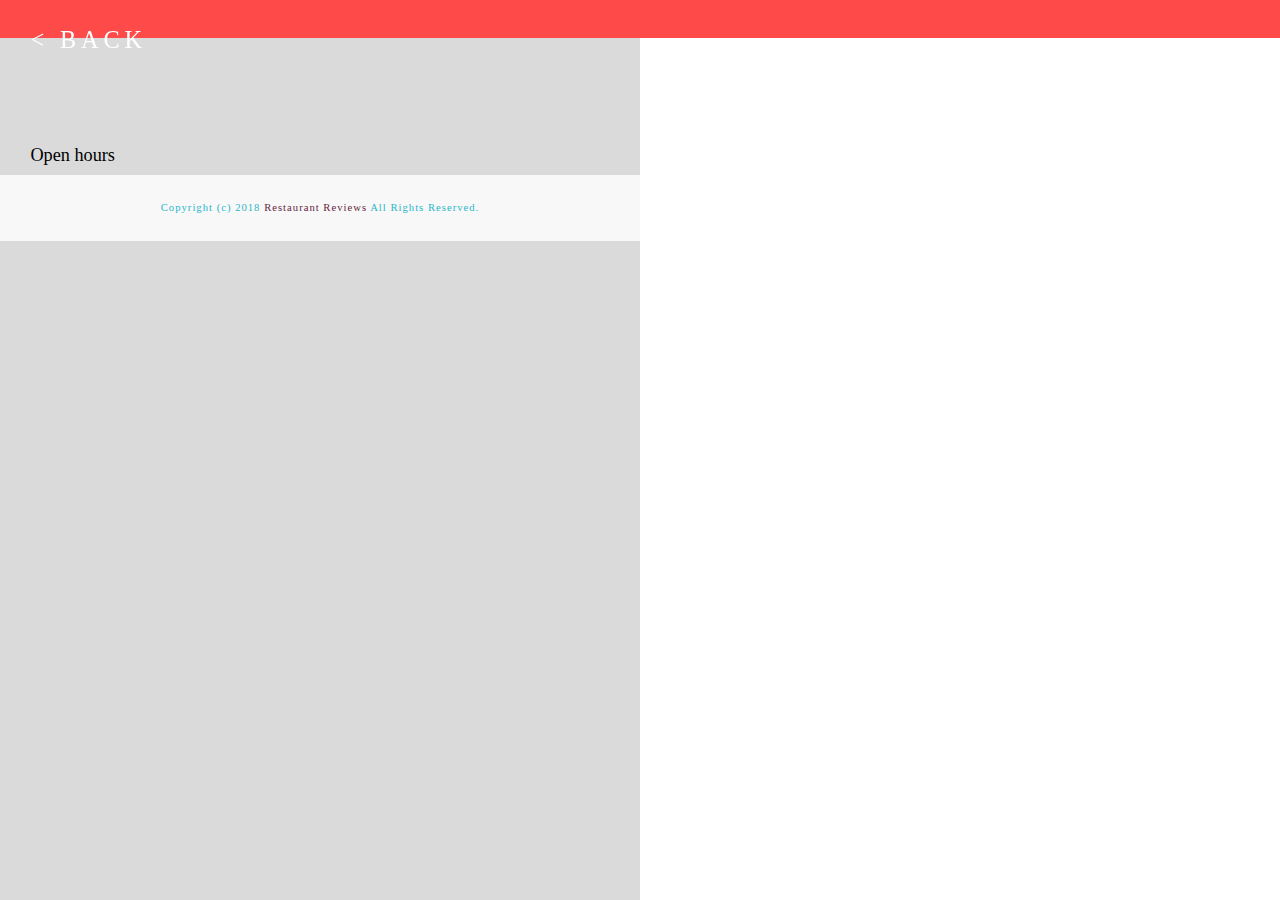
<file: restaurant.html>
<!DOCTYPE html>
<html>

<head>
  <!------- Meta tags -------->
6	  <meta charset="UTF-8">
7	  <meta name="viewport" content="width=device-width, initial-scale=1.0">
8	  <meta http-equiv="X-UA-Compatible" content="ie=edge">
9	  <meta name="Description" content="Project 6 Restaurant Review App">
10	  <meta name="author" content="CLM">
  <!-- Normalize.css for better cross-browser consistency -->
  <link rel="stylesheet" src="//normalize-css.googlecode.com/svn/trunk/normalize.css" />
  <!-- Main CSS file -->
  <link rel="stylesheet" href="css/styles.css">
  <link rel="stylesheet" href="css/responsive.css">
  <!-- Google Fonts Roboto Slab -->
  <link href="https://fonts.googleapis.com/css?family=Roboto+Slab" rel="stylesheet">
    <!-- Open-source JavaScript library for mobile-friendly interactive maps -->

  <link rel="stylesheet" href="https://unpkg.com/leaflet@1.3.1/dist/leaflet.css" integrity="sha512-Rksm5RenBEKSKFjgI3a41vrjkw4EVPlJ3+OiI65vTjIdo9brlAacEuKOiQ5OFh7cOI1bkDwLqdLw3Zg0cRJAAQ==" crossorigin=""/>

<!------ Page title ------>
  <title>Restaurant Info</title>
</head>

<body class="inside">
  <!------ Beginning header ------>
  <header>
    <!-- Beginning nav -->

    <nav class="wrapper">
      <div class="back" role="banner" tabindex="0">
        <a href="./">
          <h1> < Back</h1>
        </a>
      </div>
  </header>

  <!------ Main content ------>
  <main id="maincontent">

    <!-- Restaurant info -->
    <section id="restaurant-container">

      <div class="restaurant-header">
        <h1 id="restaurant-name" tabindex="0"></h1>
        <p id="restaurant-neighborhood" tabindex="0" aria-label="Neighborhood"></p>
        <p id="restaurant-address" tabindex="0" aria-label="Address"></p>
        <span id="restaurant-rating" tabindex="0" aria-label="Rating"></span>
        <span id="restaurant-cuisine" tabindex="0" aria-label="Cuisine"></span>
      </div>

      <img id="restaurant-img" tabindex="-1" role="image">

      <div class="open-hours" tabindex="0">
        <h2>Open hours</h2>
        <hr>
        <table id="restaurant-hours"></table>
      </div>

    </section>
    <!------ Reviews ------->
    <section id="reviews-container">
      <ul id="reviews-list"></ul>
    </section>
  <!------ End reviews ------>

    <!-- Map -->
    <section id="map-container" tabindex="-1" role="application" aria-disabled="true">
      <div id="map"></div>
    </section>

  </main>
  <!------ End main ------->

  <!------- Beginning footer ------>
  <footer id="footer" tabindex="0">
      <div class="wrapper">
        Copyright (c) 2018  <a href="./"><strong>Restaurant Reviews</strong></a>  All Rights Reserved.
      </div>
    </footer>
  <!------ End footer ------>
  <script src="https://unpkg.com/leaflet@1.3.1/dist/leaflet.js" integrity="sha512-/Nsx9X4HebavoBvEBuyp3I7od5tA0UzAxs+j83KgC8PU0kgB4XiK4Lfe4y4cgBtaRJQEIFCW+oC506aPT2L1zw==" crossorigin=""></script>
  <!------ Beginning scripts ------>
  <script src="https://unpkg.com/leaflet@1.3.1/dist/leaflet.js" integrity="sha512-/Nsx9X4HebavoBvEBuyp3I7od5tA0UzAxs+j83KgC8PU0kgB4XiK4Lfe4y4cgBtaRJQEIFCW+oC506aPT2L1zw==" crossorigin=""></script>
  <script type="text/javascript" src="js/dbhelper.js"></script>
  <script type="text/javascript" src="js/restaurant_info.js"></script>
  <!------ End scripts ------>

</body>

</html>
</file>
<file: css/styles.css>
@charset "utf-8";
/* CSS Document */

* {
    box-sizing: border-box;
}

body,td,th,p{
	font-family: Palatino Linotype;
	font-size: 0.95em;
	font-weight: lighter;
	color: #40557;
	line-height: 1.5;
}
body {
	background-color: #DADADA;
	margin: 0;
	position:relative;
	overflow-x: visible;
}
a {
	color: #651e3e;
	text-decoration: none;
}
a:hover, a:focus {
	color: #fed766;
	text-decoration: none;
}
a img{
	border: none 0px #fe4a49;
}
h1, h2, h3, h4, h5, h6 {
  font-family: Palatino Linotype;
  font-weight: 400;
}
article, aside, canvas, details, figcaption, figure, footer, header, hgroup, menu, nav, section {
	display: block;
}
.wrapper {	39	  background-color: #f4f4f8;
		width: 100%;	40	  min-height: 100%;
		margin: 0 auto;
}
header{
  height: 5em;
	background-color: #fe4a49;
	position: fixed;
	top: 0;
	left: 0;
	width: 100%;
	z-index: 99;
}
/* ====================== Navigation ====================== */
nav {
  height: 80px;
	display: flex;
	flex-wrap: nowrap;
  text-align:center;
	justify-content: space-between;
}
.logo {
	margin: auto;
	color: white;

}
.logo a {
	color: inherit;
	display: inline-flex;
	align-items: center;
	padding: 0 1em;
	height: 100%;

}

.logo {
	color: white;
}

.logo a {
	color: inherit;
	display: inline-flex;
	align-items: center;
	padding: 0 1em;
	height: 100%;
}

.logo h1 {
	font-size: 1.6em;
	letter-spacing: 0.2em;
	text-transform: uppercase;
	margin: 0;
	align-content: center;
}

.logo:hover {
	color: #fed766;

}
/* ====================== Restaurant Filtering ====================== */

.filter-options {
	align-items: center;
	display: inline-flex;
	float: right;
	padding-right: 2em;
}

.filter-options h2 {
	color: #651e3;
	font-size: 1.2em;
	line-height: 1;
	margin: 1em;
}

.filter-options select {
	background-color: #2ab7ca;
	color: #683800;
	font-family: 'Palatino Linotype';
	font-size: 1em;
	border: 1px solid #ff9800;
	border-radius: 0.5em;
	margin: 0 0.5em;
	padding: 0.5em;
	width: auto;
}

/* ====================== Main ====================== */

.main-content {
	min-height: 100%;
}

.home main {
	margin-top: 5em;
}

/* ====================== Map ====================== */

#map {
	height: 300px;
	width: 100%;
	z-index: 10;

}
/* ====================== Restaurant Listing ====================== */
#restaurants-list {
	background-color: #ffffff;
	list-style: outside none none;
	margin: 0;
	padding: 2em;
	display: flex;
	flex-wrap: wrap;
	justify-content: center;
}

#restaurants-list li {
	border: 1px solid #dcdcdc;
	background-color: #f8f8f8;
	margin: 0 0.8em 1.6em 0.8em;
	padding: 0;
	width: 270px;
	border-radius: 0 2em 0 2em;
}

#restaurants-list li a {
	display: inline-block;
	text-transform: uppercase;
}

#restaurants-list li a:hover {
	background-color: #fff;
	border-radius: 0 0 0 2em;
}
#restaurants-list a:hover .restaurant-name {
	color: #2ab7ca;
}

#restaurants-list .restaurant-img {
	display: block;
	margin: 0;
	max-width: 100%;
	min-width: 100%;
	border-radius: 0 2em 0 0;
}

.restaurant-label {
	padding: 1em 1.6em;
	text-align: left;
	border-radius: 0 0 0 2em;
	color: #2ab7ca;
}
/* ====================== Restaurant Listing ====================== */
#restaurants-list li h1 {
	font-size: 1.2em;
	font-weight: 400;
	line-height: 1.3;
	margin: 0.5em 0;
	text-transform: uppercase;
}

#restaurants-list p {
	margin: 0;
	font-size: 0.8em;
	font-family: 'Lato', sans-serif;
}

.restaurant-neighborhood {
	font-weight: 600;
}

.restaurant-address {
	font-weight: 400;
	font-size: 0.9em;
}

hr {
	border: none;
	border-bottom: 0.05em solid #979797;
	margin: 0.5em 0 1em 0;
}

.rating {
	float: left;
}


/* ====================== Restaurant Details ====================== */
/* ====================== Restaurant Details ====================== */

.inside main {
	margin-top: 3em;
}

.inside header {
	height: 2.5em;
	position: fixed;
	top: 0;
	width: 100%;
	z-index: 1000;
	padding-left: 1em;
}

#maincontent {
	min-height: 100%;
}

.inside .wrapper {
	width: 100%;
}

.back {
	color: white;
}

.back a {
	color: inherit;
	display: inline-flex;
	align-items: center;
	padding: 0 1em;
	height: 100%;
}

.back h1 {
	font-size: 1.6em;
	letter-spacing: 0.2em;
	text-transform: uppercase;
	margin: 0;
	align-content: center;
}

.logo:hover {
	color: #ffdca7;
}

/* Restaurant Details Info */

#restaurant-name {
	color: #e07800;
	font-weight: 200;
	letter-spacing: 0;
	text-transform: uppercase;
	line-height: 1.1;
}

#restaurant-neighborhood {
	text-align: left;
	line-height: 1.5;
	color: #373737;
	font-size: 0.8em;
	font-family: 'Lato', sans-serif;
	font-weight: 600;
	text-transform: uppercase;
	margin: 0;
}

#restaurant-address {
	text-align: left;
	line-height: 1.5;
	color: #373737;
	font-size: 0.8em;
	font-family: 'Lato', sans-serif;
	font-weight: 400;
	text-transform: uppercase;
	margin: 0 0 1em 0;
}

#restaurant-cuisine {
	margin: 0 0 1em;
	text-align: left;
	color: #e07800;
	text-transform: uppercase;
	float: left;
}

#restaurant-rating {
	float: right;
	color : #666;
	font-size: 0.8em;
	font-weight: 600;
	text-transform: uppercase;
}

#restaurant-img {
	width: 100%;
}

.open-hours {
	margin-top: 1em;
}

.open-hours h2 {
	font-size: 1.2em;
	margin: 0;
}

#restaurant-container, #reviews-container {
	border-bottom: 0.05em solid #979797;
	padding: 1em 2em;
	width: 50%;
}

/* Reviews Listing */

#reviews-container {
	background-color: white;
}

#reviews-container h2 {
	font-size: 1.2em;
}

#reviews-list {
	margin: 0;
	padding: 0;
}

#reviews-list li {
	display: block;
	list-style-type: none;
	margin: 0 0 2em;
	overflow: hidden;
	position: relative;
	width: 100%;
	border-bottom: 0.05em solid #979797;
}

#reviews-list li p {
	margin: 0 0 10px;
	display: block;
}

#restaurant-hours td {
	color: #666;
}

#restaurant-hours tr td:first-of-type {
    font-weight: 600;
		padding-right: 2em;
}

.review-heading {
  display: flex;
  flex-wrap: wrap;
  justify-content: space-between;
	align-items: flex-end;
}

.review-heading .name {
	margin: 0 0 1em;
	text-align: left;
	font-size: 1.2em;
	color: #fed766 ;
	text-transform: uppercase;
}

.review-heading .date {
  font-size: 0.8em;
  color: #373737;
  font-weight: 300;
}

#reviews-list .rating {
  font-size: 0.8em;
  display: inline-block;
	text-transform: uppercase;
	font-weight: 600;
	width: 100%;
}

#reviews-list .comment {
  margin-bottom: 2em;
}

/* Map */

.inside #map-container {
	background: white none repeat scroll 0 0;
	height: 100%;
	position: fixed;
	right: 0;
	top: 2.5em;
	width: 50%;
	z-index: 10;
}

.inside #map {
	background-color: white;
	height: calc(100vh - 3em);
	width: 100%;
	margin: 0;
}

/* ====================== Footer ====================== */

#footer {
	background-color: #f8f8f8;
	color: #2ab7ca;
	font-size: 8pt;
	letter-spacing: 1px;
	padding: 25px;
	text-align: center;
}

.inside #footer {
	font-size: 8pt;
	bottom: 0;
	position: absolute;
	width: 50%;
}
</file>
<file: css/responsive.css>
/* MAX SIZE */
@media screen and (min-width: 1281px) {
  .wrapper {
    width: 1250px;
  }
  #restaurant-container {
    width: 30vw;
  }
  #reviews-container {
    width: 30vw;
  }
  .inside #footer {
    width: 30vw;
  }
  .inside #map-container {
    width: calc(70vw - 1em);
  }
}
/* DESKTOP SIZES */

@media screen and (min-width: 941px) and (max-width: 1220px)  {
  .wrapper {
    width: 900px;
  }
  #restaurant-container {
    width: 40vw;
  }
  #reviews-container {
    width: 40vw;
  }
  .inside #footer {
    width: 40vw;
  }
  .inside #map-container {
    width: calc(60vw - 1em);
  }
}

/* TABLET SIZES */

@media screen and (max-width: 770px) {
  .home main {
    margin-top: 8em;
  }
  .home header {
    height: 8em;
  }
  nav {
    height: 3em;
  }
  .home nav {
    justify-content: center;
    display: flex;
    flex-wrap: wrap;
  }
  .home .logo {
    width: 100%;
    height: 4em;
  }
  .filter-options {
    height: 3em;
    width: 100%;
    justify-content: center;
  }
  .inside .wrapper {
    font-size: 0.8em;
  }
  #restaurants-list {
    justify-content: center;
    padding: 1em;
  }
  #map {
    height: 40vh;
  }
}

@media screen and (max-width: 640px) {
  #restaurants-list li {
    width: 80%;
  }
  #restaurant-name {
    font-size: 1.2em;
  }
  #restaurant-hours td {
    display: table-header-group;
  }
}

/* MOBILE SIZES */

@media screen and (max-width: 480px) {
  .filter-options h2 {
    display: none;
  }
  #restaurant-container {
    width: 100vw;
  }
  #reviews-container {
    width: 100vw;
  }
  .inside #map-container {
    position: static;
    width: 100%;
    height: 550px;
    margin-bottom: 1em;
  }
  .inside #footer {
    position: relative;
    bottom: 0;
    width: 100%;
    z-index: 99;
  }
}

@media screen and (max-width: 420px) {
  .logo h1 {
    font-size: 1.2em;
  }
}

@media screen and (max-width: 320px) {
  .wrapper {
    width: 320px;
  }
}
</file>
